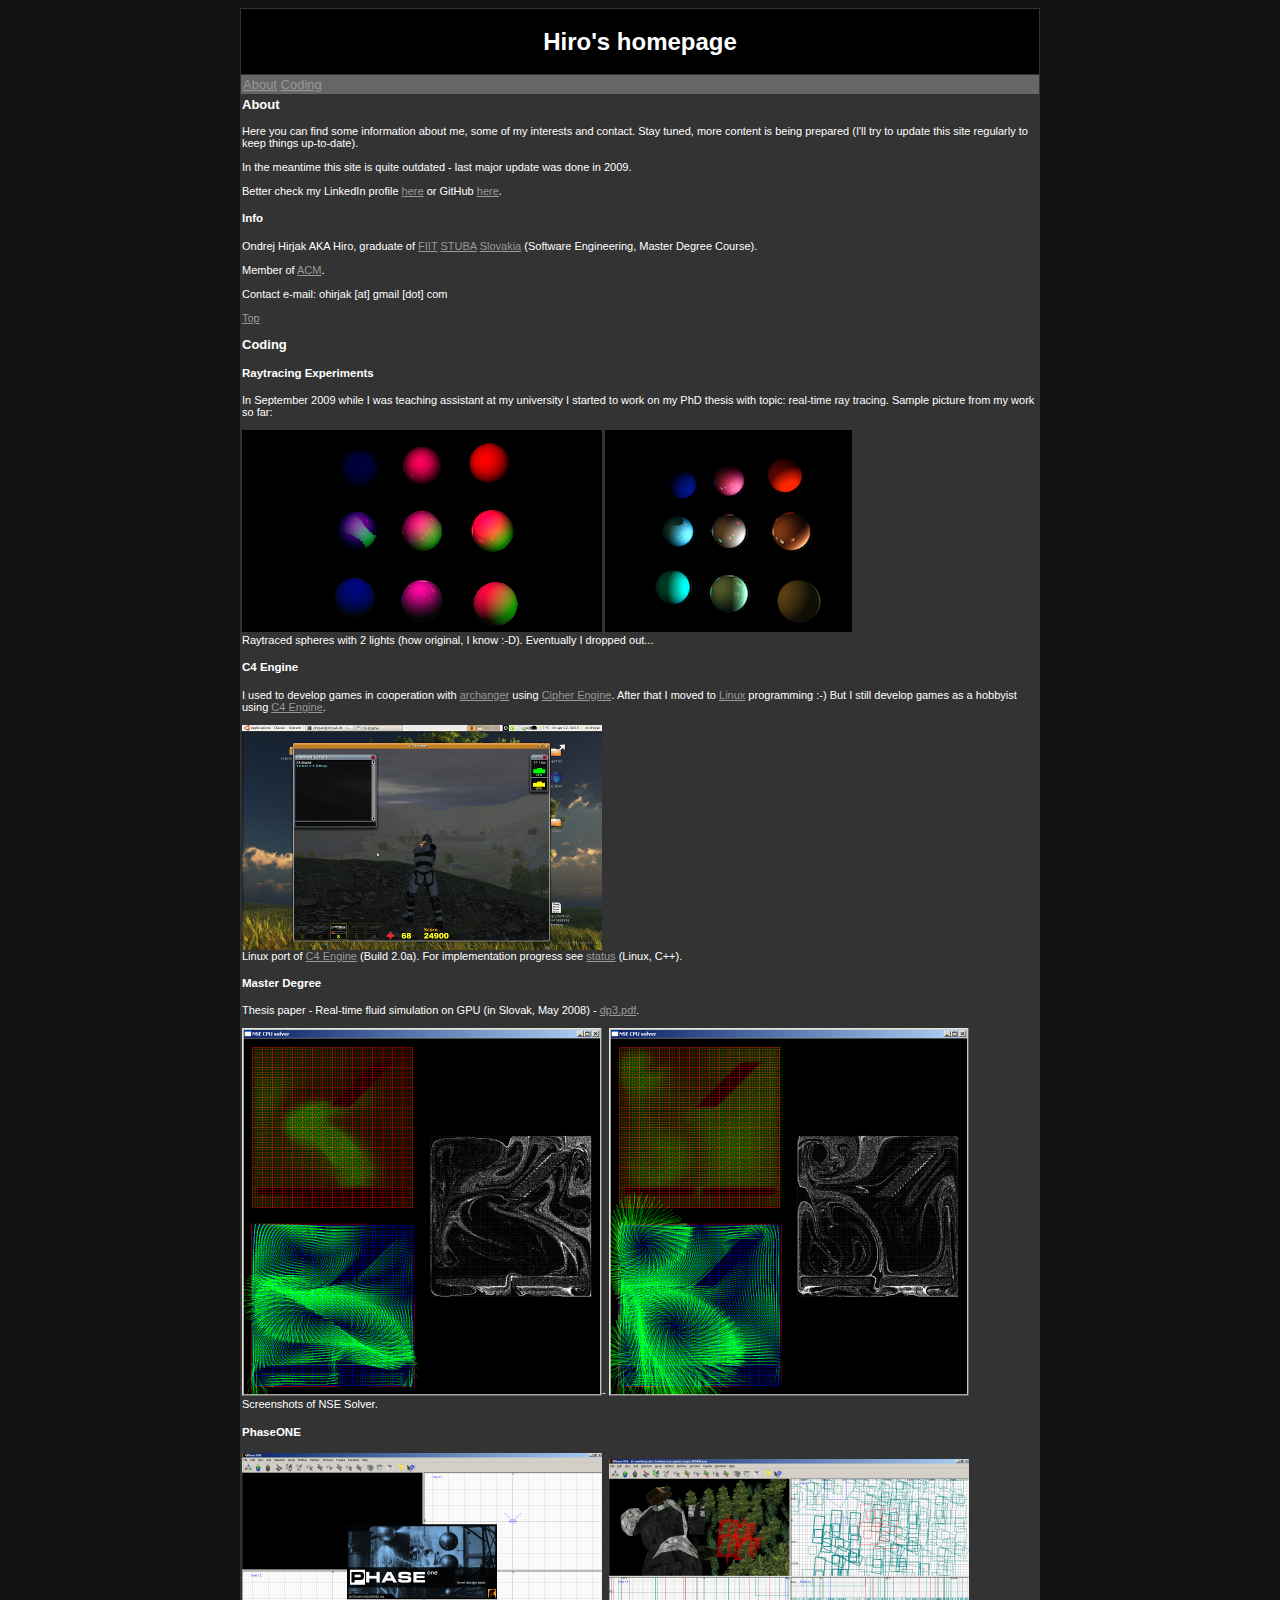
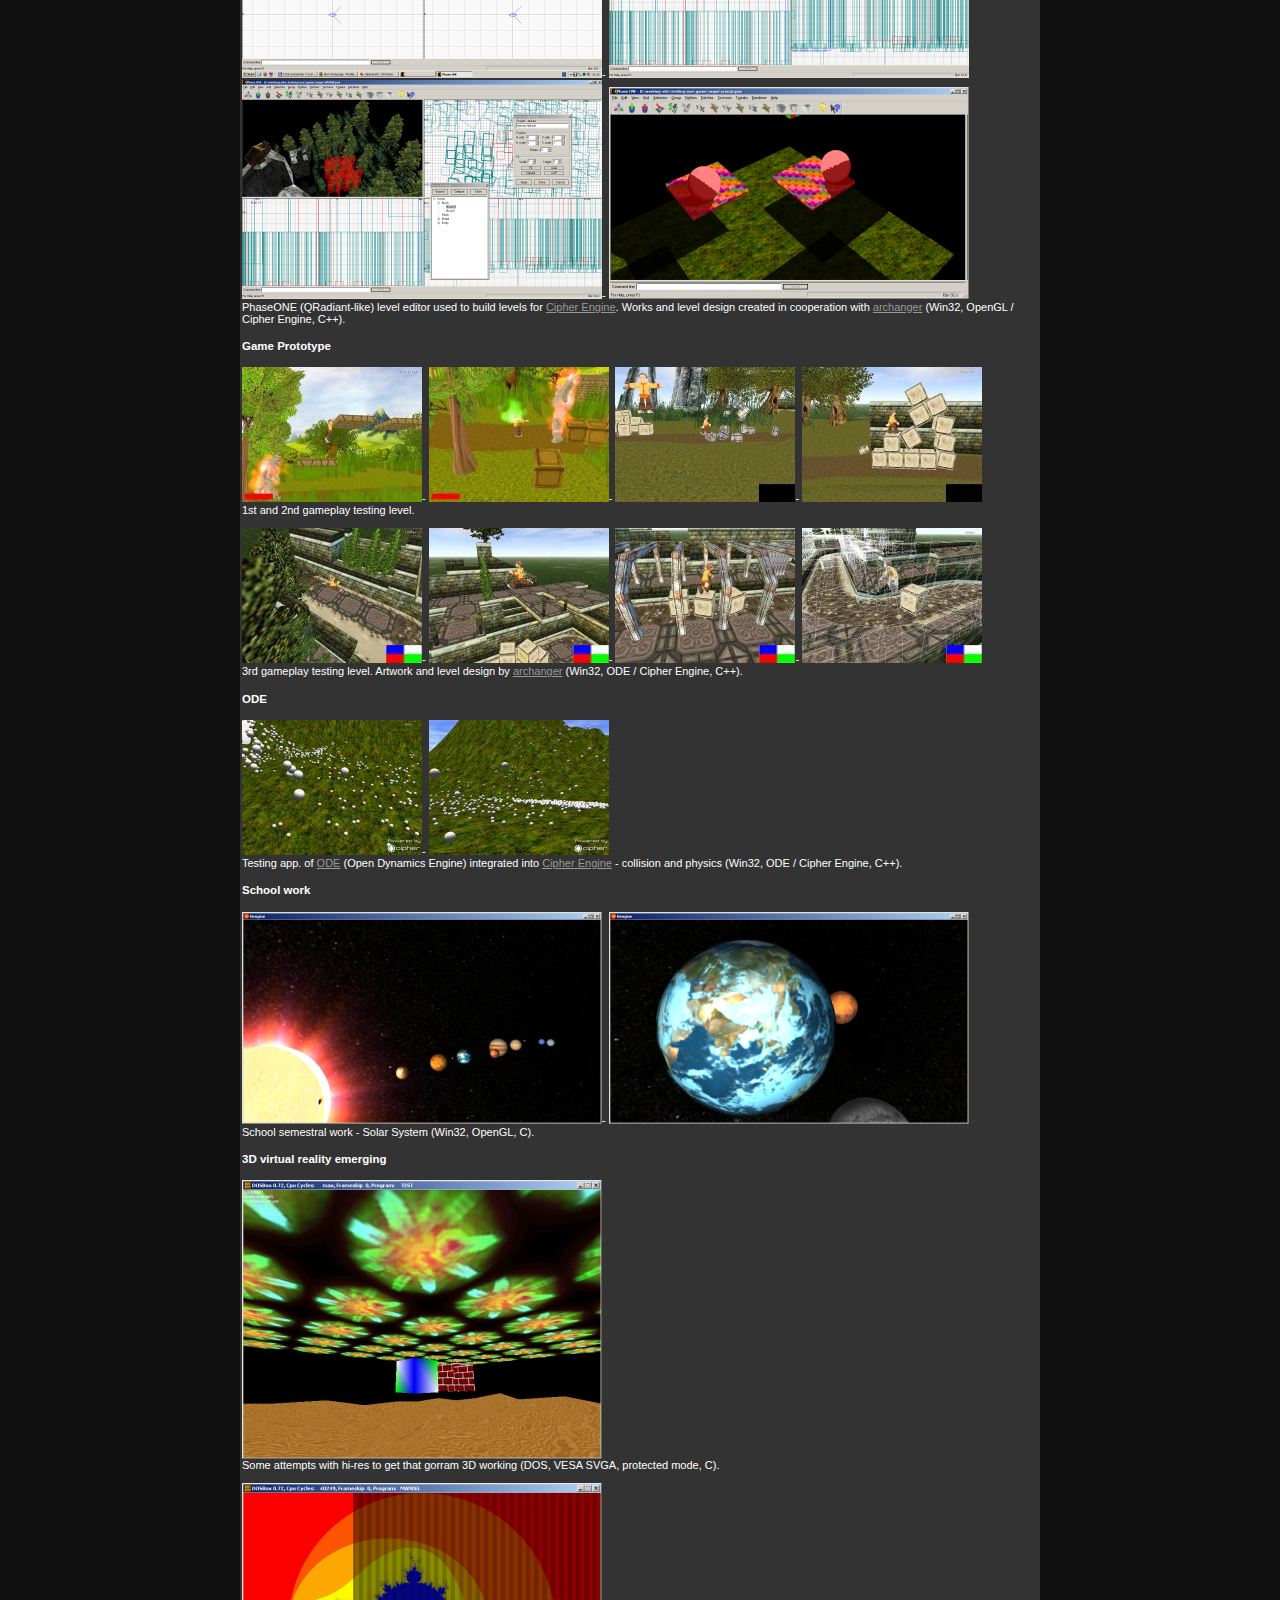
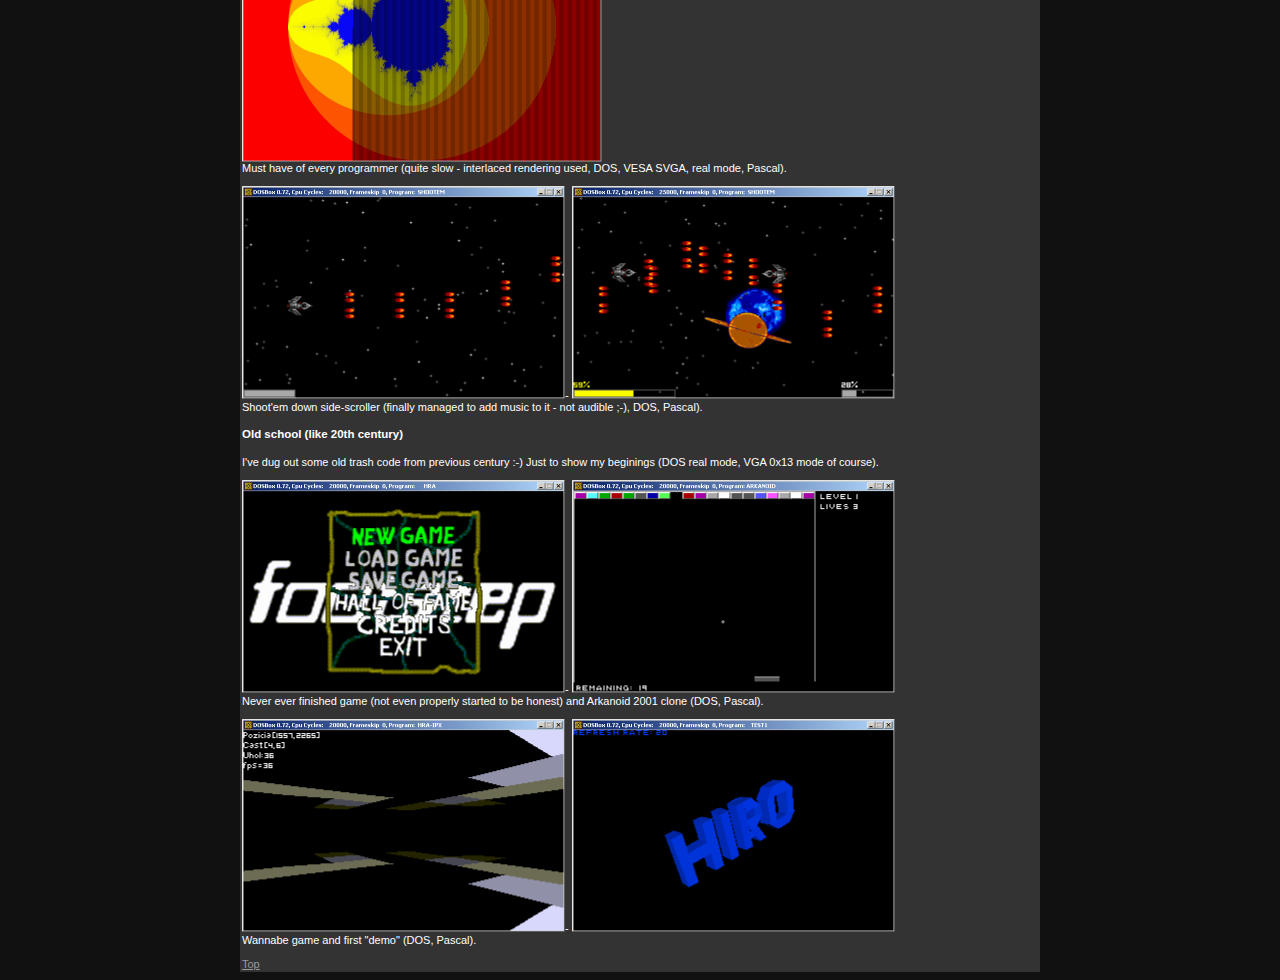
<file: index.html>
<html>
<head>
	<!-- Global site tag (gtag.js) - Google Analytics -->
	<script async src="https://www.googletagmanager.com/gtag/js?id=UA-117937728-1"></script>
	<script>
	  window.dataLayer = window.dataLayer || [];
	  function gtag(){dataLayer.push(arguments);}
	  gtag('js', new Date());

	  gtag('config', 'UA-117937728-1');
	</script>
	<title>Hiro's homepage</title>
	<meta http-equiv="Content-Type" content="text/html; charset=utf-8">
	<meta name="author" content="Hiro">
	<meta name="copyright" content="Hiro">
	<meta name="description" content="www.hirjak.io">
	<meta name="keywords" content="hiro, ondrej hirjak, game, development, engine, c, c++, c#, java, asm, linux, bachelor degree, master degree">
	<link rel="stylesheet" href="sitestyle.css" type="text/css">
	<link rel="shortcut icon" href="data/images/page.ico">
</head>
<body>
	<a name="top"></a><table cellspacing="1" cellpadding="2" width="800px" align="center">
	<tr height="65" valign="bottom"><td align="center" colspan="4" class="header"><h1>Hiro's homepage</h1></td></tr>
	<tr><td class="font_menu">
		<a href="#About">About</a> <a href="#Coding">Coding</a> </td></tr>
	</table>
	<table cellspacing="1" width="800px" align="center"><tr><td>
		<h3><a name="About">About</a></h3>
		Here you can find some information about me, some of my interests and contact. Stay tuned, more content is being prepared (I'll try to update this site regularly to keep things up-to-date).<br><br>
		In the meantime this site is quite outdated - last major update was done in 2009.<br><br>
		Better check my LinkedIn profile <a href="http://sk.linkedin.com/in/ohirjak">here</a> or GitHub <a href="https://github.com/ohirjak/">here</a>.
		<h4>Info</h4>
		Ondrej Hirjak AKA Hiro, graduate of <a href="http://www.fiit.stuba.sk/">FIIT</a> <a href="http://www.stuba.sk/">STUBA</a> <a href="http://en.wikipedia.org/wiki/Slovakia">Slovakia</a> (Software Engineering, Master Degree Course).<br><br>
		Member of <a href="http://www.acm.org/">ACM</a>.<br>
		
		<br>
		Contact e-mail: ohirjak [at] gmail [dot] com
		<br><br><a href="#top">Top</a><h3><a name="Coding">Coding</a></h3>
		<h4>Raytracing Experiments</h4>
		In September 2009 while I was teaching assistant at my university I started to work on my PhD thesis with topic: real-time ray tracing. Sample picture from my work so far:<br><br>
		<a href="data/images/output.png" target="_blank"><img src="data/images/output-thumb.png"></a>
		<a href="data/images/output1.png" target="_blank"><img src="data/images/output1-thumb.png"></a><br>
		Raytraced spheres with 2 lights (how original, I know :-D). Eventually I dropped out...
		
		<h4>C4 Engine</h4>
		I used to develop games in cooperation with <a href="http://www.lesnak.sk">archanger</a> using <a href="http://www.cipherengine.com/">Cipher Engine</a>. After that I moved to <a href="http://en.wikipedia.org/wiki/Linux">Linux</a> programming :-) But I still develop games as a hobbyist using <a href="http://www.terathon.com/c4engine/">C4 Engine</a>.<br><br>
		<a href="data/images/C4_screen.png" target="_blank"><img src="data/images/C4_screen-thumb.png"></a><br>
		Linux port of <a href="http://www.terathon.com/c4engine/">C4 Engine</a> (Build 2.0a). For implementation progress see <a href="data/status.txt">status</a> (Linux, C++).
		
		<h4>Master Degree</h4>
		Thesis paper - Real-time fluid simulation on GPU (in Slovak, May 2008) - <a href="data/diplomovka_dp3.pdf">dp3.pdf</a>.<br><br>
		<a href="data/images/nse_cpu_01.png" target="_blank"><img src="data/images/nse_cpu_01-thumb.png"></a>-
		<a href="data/images/nse_cpu_02.png" target="_blank"><img src="data/images/nse_cpu_02-thumb.png"></a><br>
		Screenshots of NSE Solver.
		
		<h4>PhaseONE</h4>
		<a href="data/images/phaseone01.png" target="_blank"><img src="data/images/phaseone01-thumb.png"></a>-
		<a href="data/images/phaseone02.png" target="_blank"><img src="data/images/phaseone02-thumb.png"></a><br>
		<a href="data/images/phaseone03.png" target="_blank"><img src="data/images/phaseone03-thumb.png"></a>-
		<a href="data/images/phaseone04.png" target="_blank"><img src="data/images/phaseone04-thumb.png"></a><br>
		PhaseONE (QRadiant-like) level editor used to build levels for <a href="http://www.cipherengine.com/">Cipher Engine</a>. Works and level design created in cooperation with <a href="http://www.lesnak.sk">archanger</a> (Win32, OpenGL / Cipher Engine, C++).
		
		<h4>Game Prototype</h4>
		<a href="data/images/prototype02.jpg" target="_blank"><img src="data/images/prototype02-thumb.jpg"></a>-
		<a href="data/images/prototype05.jpg" target="_blank"><img src="data/images/prototype05-thumb.jpg"></a>-
		<a href="data/images/prototype09.jpg" target="_blank"><img src="data/images/prototype09-thumb.jpg"></a>-
		<a href="data/images/prototype10.jpg" target="_blank"><img src="data/images/prototype10-thumb.jpg"></a><br>
		1st and 2nd gameplay testing level.<br><br>
		<a href="data/images/prototype11.jpg" target="_blank"><img src="data/images/prototype11-thumb.jpg"></a>-
		<a href="data/images/prototype12.jpg" target="_blank"><img src="data/images/prototype12-thumb.jpg"></a>-
		<a href="data/images/prototype13.jpg" target="_blank"><img src="data/images/prototype13-thumb.jpg"></a>-
		<a href="data/images/prototype16.jpg" target="_blank"><img src="data/images/prototype16-thumb.jpg"></a><br>
		3rd gameplay testing level. Artwork and level design by <a href="http://www.lesnak.sk">archanger</a> (Win32, ODE / Cipher Engine, C++).
		
		<h4>ODE</h4>
		<a href="data/images/cipher_ode01.jpg" target="_blank"><img src="data/images/cipher_ode01-thumb.jpg"></a>-
		<a href="data/images/cipher_ode02.jpg" target="_blank"><img src="data/images/cipher_ode02-thumb.jpg"></a><br>
		Testing app. of <a href="http://www.ode.org/">ODE</a> (Open Dynamics Engine) integrated into <a href="http://www.cipherengine.com/">Cipher Engine</a> - collision and physics (Win32, ODE / Cipher Engine, C++).
		
		<h4>School work</h4>
		<a href="data/images/hengine01.png" target="_blank"><img src="data/images/hengine01-thumb.png"></a>-
		<a href="data/images/hengine02.png" target="_blank"><img src="data/images/hengine02-thumb.png"></a><br>
		School semestral work - Solar System (Win32, OpenGL, C).
		
		<h4>3D virtual reality emerging</h4>
		<a href="data/images/draw10601.png" target="_blank"><img src="data/images/draw10601-thumb.png"></a><br>
		Some attempts with hi-res to get that gorram 3D working (DOS, VESA SVGA, protected mode, C).<br><br>
		<a href="data/images/mandel02.png" target="_blank"><img src="data/images/mandel02-thumb.png"></a><br>
		Must have of every programmer (quite slow - interlaced rendering used, DOS, VESA SVGA, real mode, Pascal).<br><br>
		<a href="data/images/shootem01.png" target="_blank"><img src="data/images/shootem01-thumb.png"></a>-
		<a href="data/images/shootem02.png" target="_blank"><img src="data/images/shootem02-thumb.png"></a><br>
		Shoot'em down side-scroller (finally managed to add music to it - not audible ;-), DOS, Pascal).
		
		<h4>Old school (like 20th century)</h4>
		I've dug out some old trash code from previous century :-) Just to show my beginings (DOS real mode, VGA 0x13 mode of course).<br><br>
		<a href="data/images/footstep02.png" target="_blank"><img src="data/images/footstep02-thumb.png"></a>-
		<a href="data/images/arkanoid02.png" target="_blank"><img src="data/images/arkanoid02-thumb.png"></a><br>
		Never ever finished game (not even properly started to be honest) and Arkanoid 2001 clone (DOS, Pascal).<br><br>
		<a href="data/images/game01.png" target="_blank"><img src="data/images/game01-thumb.png"></a>-
		<a href="data/images/hiro01.png" target="_blank"><img src="data/images/hiro01-thumb.png"></a><br>
		Wannabe game and first "demo" (DOS, Pascal).
		
		<br><br><a href="#top">Top</a>
	</td></tr></table>
</body>
</html>
</file>
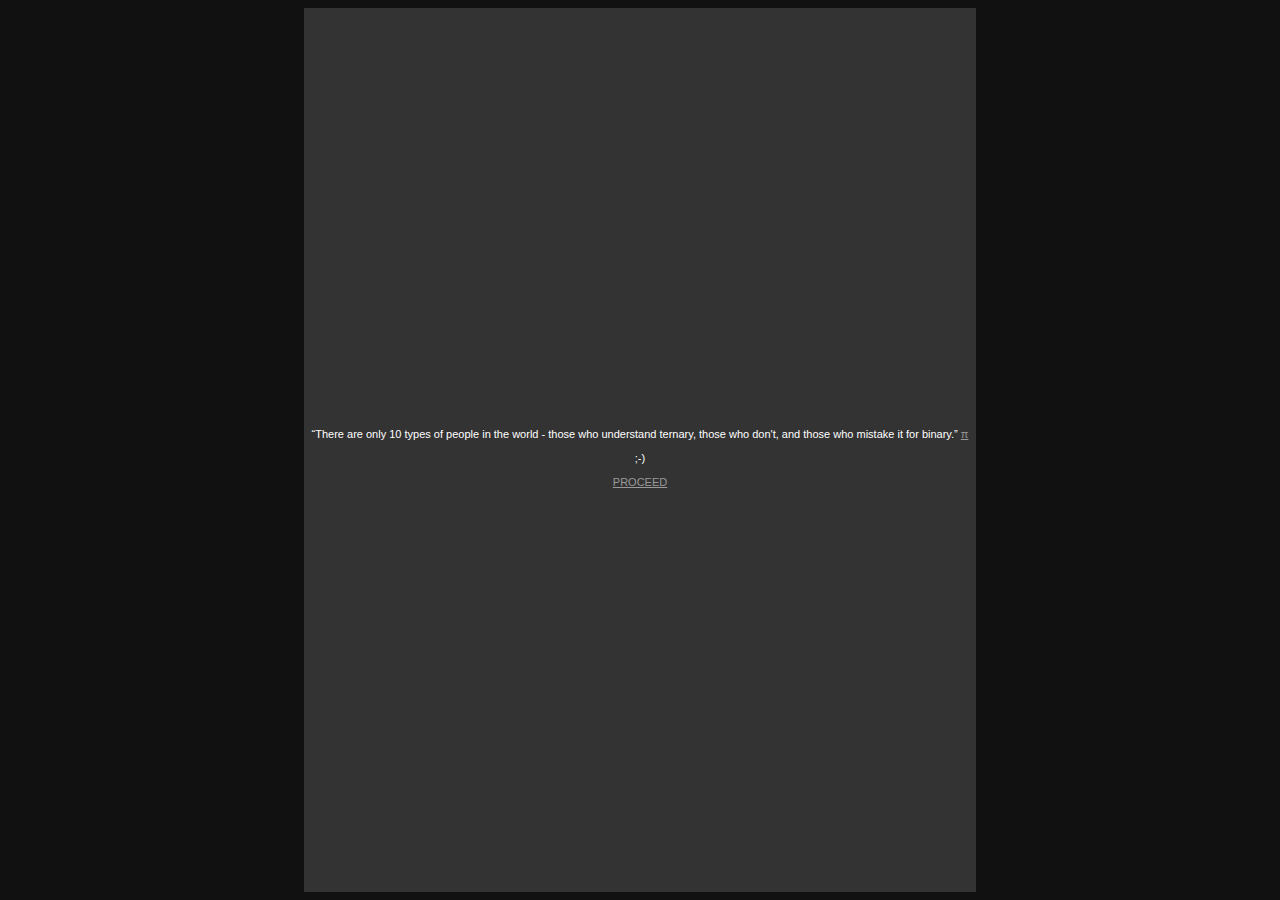
<file: index_old.html>
﻿<!DOCTYPE HTML PUBLIC "-//W3C//DTD HTML 4.01 Transitional//EN">
<html>
	<head>
		<title>Hiro's homepage</title>
		<meta http-equiv="Content-Type" content="text/html; charset=utf-8">
		<meta name="author" content="Hiro">
		<meta name="copyright" content="Hiro">
		<meta name="description" content="www.ondrejhirjak.sk">
		<meta name="keywords" content="hiro, ondrej hirjak, game, development, engine, c, c++, c#, java, asm, bachelor degree, master degree">
		<link rel="stylesheet" href="style.css" type="text/css">
		<link rel='shortcut icon' href="data/images/page.ico" />
	</head>
	<body>
		<div class="main">
			<div class="content">
				<q>There are only 10 types of people in the world - those who understand ternary, those who don't, and those who mistake it for binary.</q> <a href="http://en.wikipedia.org/wiki/Mathematical_joke" target="_blank">π</a><br/>
				<br/>
				;-)<br/>
				<br/>
				<a href="real.html">PROCEED</a>
			</div>
		</div>
	</body>
</html>
</file>
<file: sitestyle.css>
body
{
	color:#FFFFFF;
	background-color:#111111;
	font-family: Verdana, Tahoma, Arial, Lucida, Helvetica, Arial, Sans-serif; 
	font-size: 11px;
}

h1
{
	font-size: 24px;
}

h2
{
	font-size: 16px;
}

h3
{
	font-size: 13px;
}

h4
{
	font-size: 11.5px;
}

h5
{
	font-size: 10px;
}

table
{
	background-color:#333333;
	font-size: 11px;
}

a:link
{
	color: #999999;
}

a:visited
{
	color: #CCCCCC;
}

a:hover
{
	color: #FFFFFF;
}

img
{
	border: 0;
	border-color: #000000;
}

.header
{
	background: #000000;
}

.font_menu
{
	font-size: 13px;
	background: #666666;
}
</file>
<file: style.css>
body
{
	color:#FFFFFF;
	background-color:#111111;
	font-family: Verdana, Tahoma, Arial, Lucida, Helvetica, Arial, Sans-serif; 
	font-size: 11px;
    text-align: center;
}

.main
{
	background-color:#333333;
	font-size: 11px;
	height: 100%;
	display: inline-block;
}

.content {
	position: relative;
	top: 50%;
	transform: translateY(-50%);
	margin: 8px;
}

a:link
{
	color: #999999;
}

a:visited
{
	color: #CCCCCC;
}

a:hover
{
	color: #FFFFFF;
}
</file>
